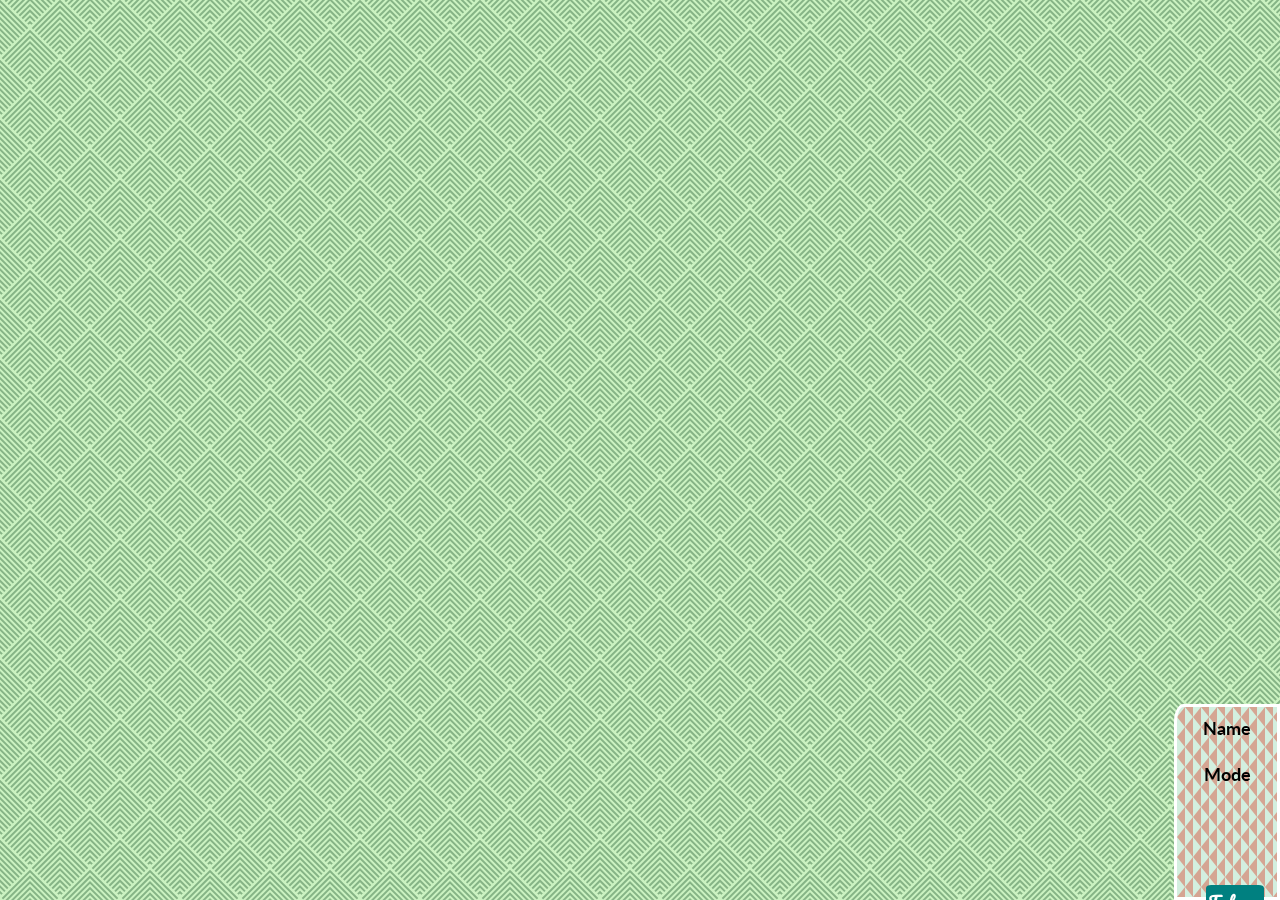
<file: game.html>
<!DOCTYPE html>

<html lang='en'>

<head>
  <meta charset='UTF-8'>
  <meta name='viewport' content='width=device-width, initial-scale=1.0'>
  <link rel='stylesheet' href='css/style.css'>
  <script src="https://ajax.googleapis.com/ajax/libs/jquery/3.5.1/jquery.min.js"></script>
  <title>Concentration Cascadia</title>

</head>

<body>

  <header>
    <nav>
    </nav>
  </header>

  <main>

    <section class="memory-game">

    </section>
  </main>

  <footer>
    <div id='infoDiv'>
      <p id = 'name'>Name</p>
        <br>
      <p id = 'mode'>Mode</p>
      <a href="index.html" id='toHome' class="bouncy">To home</a>
    </div>
  </footer>

<script type='text/javascript' src='js/game.js'></script>

</body>

</html>
</file>
<file: css/style.css>
/* Note: Keep global variables organized */

@import url('https://fonts.googleapis.com/css2?family=Notable&display=swap');

@import url('https://fonts.googleapis.com/css2?family=Lobster+Two&display=swap');

@import url('https://fonts.googleapis.com/css2?family=Lobster+Two&family=Pacifico&display=swap');

@import url('https://fonts.googleapis.com/css2?family=Lato&display=swap');

*{
  margin: 0;
  padding: 0;
}

/* Global CSS Variables */

html{
  font-family: 'Notable', sans-serif;
  background-color: #cbf2c1;
  background-image: url("data:image/svg+xml,%3Csvg width='60' height='60' viewBox='0 0 60 60' xmlns='http://www.w3.org/2000/svg'%3E%3Cpath d='M54.627 0l.83.828-1.415 1.415L51.8 0h2.827zM5.373 0l-.83.828L5.96 2.243 8.2 0H5.374zM48.97 0l3.657 3.657-1.414 1.414L46.143 0h2.828zM11.03 0L7.372 3.657 8.787 5.07 13.857 0H11.03zm32.284 0L49.8 6.485 48.384 7.9l-7.9-7.9h2.83zM16.686 0L10.2 6.485 11.616 7.9l7.9-7.9h-2.83zm20.97 0l9.315 9.314-1.414 1.414L34.828 0h2.83zM22.344 0L13.03 9.314l1.414 1.414L25.172 0h-2.83zM32 0l12.142 12.142-1.414 1.414L30 .828 17.272 13.556l-1.414-1.414L28 0h4zM.284 0l28 28-1.414 1.414L0 2.544V0h.284zM0 5.373l25.456 25.455-1.414 1.415L0 8.2V5.374zm0 5.656l22.627 22.627-1.414 1.414L0 13.86v-2.83zm0 5.656l19.8 19.8-1.415 1.413L0 19.514v-2.83zm0 5.657l16.97 16.97-1.414 1.415L0 25.172v-2.83zM0 28l14.142 14.142-1.414 1.414L0 30.828V28zm0 5.657L11.314 44.97 9.9 46.386l-9.9-9.9v-2.828zm0 5.657L8.485 47.8 7.07 49.212 0 42.143v-2.83zm0 5.657l5.657 5.657-1.414 1.415L0 47.8v-2.83zm0 5.657l2.828 2.83-1.414 1.413L0 53.456v-2.83zM54.627 60L30 35.373 5.373 60H8.2L30 38.2 51.8 60h2.827zm-5.656 0L30 41.03 11.03 60h2.828L30 43.858 46.142 60h2.83zm-5.656 0L30 46.686 16.686 60h2.83L30 49.515 40.485 60h2.83zm-5.657 0L30 52.343 22.343 60h2.83L30 55.172 34.828 60h2.83zM32 60l-2-2-2 2h4zM59.716 0l-28 28 1.414 1.414L60 2.544V0h-.284zM60 5.373L34.544 30.828l1.414 1.415L60 8.2V5.374zm0 5.656L37.373 33.656l1.414 1.414L60 13.86v-2.83zm0 5.656l-19.8 19.8 1.415 1.413L60 19.514v-2.83zm0 5.657l-16.97 16.97 1.414 1.415L60 25.172v-2.83zM60 28L45.858 42.142l1.414 1.414L60 30.828V28zm0 5.657L48.686 44.97l1.415 1.415 9.9-9.9v-2.828zm0 5.657L51.515 47.8l1.414 1.413 7.07-7.07v-2.83zm0 5.657l-5.657 5.657 1.414 1.415L60 47.8v-2.83zm0 5.657l-2.828 2.83 1.414 1.413L60 53.456v-2.83zM39.9 16.385l1.414-1.414L30 3.658 18.686 14.97l1.415 1.415 9.9-9.9 9.9 9.9zm-2.83 2.828l1.415-1.414L30 9.313 21.515 17.8l1.414 1.413 7.07-7.07 7.07 7.07zm-2.827 2.83l1.414-1.416L30 14.97l-5.657 5.657 1.414 1.415L30 17.8l4.243 4.242zm-2.83 2.827l1.415-1.414L30 20.626l-2.828 2.83 1.414 1.414L30 23.456l1.414 1.414zM56.87 59.414L58.284 58 30 29.716 1.716 58l1.414 1.414L30 32.544l26.87 26.87z' fill='%231e572e' fill-opacity='0.4' fill-rule='evenodd'/%3E%3C/svg%3E");
}

#modeSpan {
  position: absolute;
  margin-top: 30px;
  margin-left: 48px;
}

p {
  font-family: 'Lato', sans-serif;}

input{
  font-family: 'Lobster Two', cursive;
  height: 20px;
}

h1{
  background-color: rgb(61, 199, 142, 0.6);
  display: inline-block;
  padding: 10px;
  margin-top: 10px;
  border-radius: 10px;
  border: double 3px white;
}

#wrapperDiv {
text-align: center;
margin: 1%;
height: 93vh;
width: 96%;
border: solid white 8px;
border-radius: 5%;
background-color: transparent;
}

/* #wrapperDiv2 {
margin: 1%;
height: 87vh;
width: 96%;
background: transparent;
border: solid white 8px;
border-radius: 5%;
} */

/* #wrapperDiv3{
  margin: 1%;
  height: 87vh;
  width: 96%;
  background: transparent;
  border: solid white 8px;
  border-radius: 5%;
  border-bottom: none;
  border-top: none;
  } */

.concentration {
  width: 82%;
  height: 669px;
  margin: auto;
  display: flex;
  flex-wrap: wrap;
  perspective: 1000px;
  border: none;
  margin-left: 103px;
  margin-top: 35px;
  align-content: space-around;
  align-items: center;
}

.new-cards {
  max-width: 150px;
  flex-grow: 1;
  margin: 20px;
}

#picLeft {
    background-color: #d3efdf;
background-image: url("data:image/svg+xml,%3Csvg width='16' height='20' viewBox='0 0 16 20' xmlns='http://www.w3.org/2000/svg'%3E%3Cg fill='%23eb9589' fill-opacity='0.4' fill-rule='evenodd'%3E%3Cpath d='M8 0v20L0 10M16 0v10L8 0M16 10v10H8'/%3E%3C/g%3E%3C/svg%3E");
}

.button {
  background-color: rgb(61, 199, 142, 0.6);
  border: none;
  color: black;
  padding: 15px 32px;
  text-align: center;
  text-decoration: none;
  display: inline-block;
  font-size: 16px;
  letter-spacing: 5px;
  border: double white 5px;
  border-radius: 10%;
}

#playAgain:hover{
color: red;
}

a {
  text-decoration: none;
  color: white;
  padding: 3px;
  border-radius: 4px;
}

.forms {
  font-family: 'Pacifico', cursive;
}

h4 {
  letter-spacing: 2px;
  margin-top: 3px;
}

#nameForm {
  text-align: left;
  display: flex;
  flex-wrap: wrap;
  justify-content: space-around;
  align-items: center;
}

.spaceholder {
  flex-basis: 100%;
  padding-top: 5px;
  text-align: center;
}

#subButton {
  right: 0;
  bottom: 0;
  margin-left: auto;
  margin-right: auto;
  width: 400px;
  height: 55px;
  margin-top: 20px;
}

/* Page 1 variables */

#homeHolder{
  position: relative;
  background-color: #d3efdf;
  background-image: url("data:image/svg+xml,%3Csvg width='16' height='20' viewBox='0 0 16 20' xmlns='http://www.w3.org/2000/svg'%3E%3Cg fill='%23d83720' fill-opacity='0.4' fill-rule='evenodd'%3E%3Cpath d='M8 0v20L0 10M16 0v10L8 0M16 10v10H8'/%3E%3C/g%3E%3C/svg%3E");
  height: 300px;
  margin-top: 210px;
  width: 100%;
}

#instructions{
  background-color: honeydew;
  margin: auto;
  position: absolute;
  top: 0; left: 0%; bottom: 0; right: 0;
  width: 600px; /* Need a specific value to work */
  height: 350px;
  width: 40%;
  text-align: center;
  padding: 40px;
  border-radius: 10%;
}

#instructionline {
  margin-bottom: 10px;
}

/* Page 2 variables */
 
#gameBoard{
  position: absolute;
  border: white 2px solid;
  height: 90vh;
  width: 96vw;
  margin: 1vh;
  padding: 2vh;
  min-width: 96wv;
  min-height: 90vh;
}

#toHome{
  position: absolute;
  font-size: smaller;
  margin-top: 100px;
  margin-left: -21px;
  border-radius: 9%;
}

#infoDiv{
  padding-top: 10px;
  border-radius: 9% 0 0 0;
  text-align: center;
  width: 100px;
  position: fixed;
  background-color: honeydew;
  height: 180px;
  bottom: 0;
  right: 0;
  color: black;
  font-weight: bolder;
  font-size: large;
  background-color: #d3efdf;
  background-image: url("data:image/svg+xml,%3Csvg width='16' height='20' viewBox='0 0 16 20' xmlns='http://www.w3.org/2000/svg'%3E%3Cg fill='%23d83720' fill-opacity='0.4' fill-rule='evenodd'%3E%3Cpath d='M8 0v20L0 10M16 0v10L8 0M16 10v10H8'/%3E%3C/g%3E%3C/svg%3E");
  border: white solid 3px;
} 

.memory-game {
  width: 82%;
  height: 669px;
  margin: auto;
  display: flex;
  flex-wrap: wrap;
  perspective: 1000px;
  border: none;
  margin-left: 103px;
  margin-top: 35px;
}

.onboard {
  border: none;
  width: calc(20% - 10px);
  height: calc(25.333% - 10px);
  margin: 15px;
  margin-left: 30px;
  margin-right: 30px;
  position: relative;
  transform: scale(1);
  transform-style: preserve-3d;
  transition: transform .5s; /* controls speed of all "transforms" */
}

.onboard:active { /* the "click" response */
  transform: scale(0.97);
  transition: transform .2s;
  border: none;
}

.onboard.flip {
  border: none;
  transform: rotateY(180deg);
}

.front-face,
.back-face {
  width: 100%;
  height: 100%;
  padding: 10px;
  position: absolute;
  border-radius: 5px;
  background: transparent;
  border: none;
  background-color: white;
  backface-visibility: hidden;
  border-radius: 10%;
  border: solid 1px white;
}

.front-face {
  transform: rotateY(180deg);
  border: none;
  height: 100%;
  object-fit: cover; /* not the most elegant solution, but works */
}

.hide-it{
 animation: hide 5s 1 forwards;
}

@keyframes hide {
  from {opacity: 1;}
  to{opacity: 0.0;}
}

.bouncy{
  background-color: teal;
  animation: bouncy 5s infinite linear;
  position:relative;
  border-radius: 4px;
  color: white;
  border-style: none;
  font-family: 'Pacifico', cursive;
  padding: 3px;
  font-size: larger;
}

@keyframes bouncy {
  0%{top:0em;}
  40%{top:0em}
  43%{top:-0.9em}
  46%{top:0em}
  48%{top:-0.4em}
  50%{top:0em}
  100%{top:0em;}
} 

/* Page 3 styles */

.aboutMeDiv{
  right: 8px;
position: absolute;
  width: 100px;
  height: 100px;
  background-color: indigo;
  border-radius: 50%;
  border: solid black 3px;
}

#profiles{
  top: -518px;
  background-color: transparent;
  position: relative;
  width: 600px;
  height: 527px;
  right: 0;
  left: 748px;
  z-index: -1;
}

.aboutText {
  background-color: transparent;
  width: 100%;
  height: 45%;

  font-size: x-large;
  margin-left: -139px;
  margin-top: -45px;
  margin-bottom: 10px;
  letter-spacing: 2px;
  padding: 7px;
}

#aboutMe1{
  top: 100px;
  position: absolute;
  background-color: rgb(255, 255, 255);
  background: url(../img/paulheadshot.jpeg) no-repeat center center; 
  -webkit-background-size: cover;
  -moz-background-size: cover;
  -o-background-size: cover;
  background-size: cover;
}
#aboutMe2{
  top: 220px;
  position: absolute;
  background-color: rgb(103, 245, 60);
  background: url(../img/jcheadshot.jpeg) no-repeat center center; 
  -webkit-background-size: cover;
  -moz-background-size: cover;
  -o-background-size: cover;
  background-size: cover;
}
#aboutMe3{
  top: 340px;
  position: absolute;
  background-color: rgb(83, 95, 204);
  background: url(../img/rizoheadshot.jpg) no-repeat center center; 
  -webkit-background-size: cover;
  -moz-background-size: cover;
  -o-background-size: cover;
  background-size: cover;
}

#obrien-blurb {
  opacity: 0%;
}

#obrien-blurb:hover {
  animation: bioslideout 1.5s forwards ease-in;
}

@keyframes bioslideout {
  0% {
    opacity: 0%;
    transform: translateX(150%);
  }
  95%{
    transform: translateX(-160%);
  }
	100% {
    opacity: 100%;
		transform: translateX(-150%);
	}
}

#scoreBackground {
  border-radius: 10px;
  background-color: #DFDBE5;
  background-image: url("data:image/svg+xml,%3Csvg xmlns='http://www.w3.org/2000/svg' width='20' height='12' viewBox='0 0 20 12'%3E%3Cg fill-rule='evenodd'%3E%3Cg id='charlie-brown' fill='%23aca8b2' fill-opacity='0.4'%3E%3Cpath d='M9.8 12L0 2.2V.8l10 10 10-10v1.4L10.2 12h-.4zm-4 0L0 6.2V4.8L7.2 12H5.8zm8.4 0L20 6.2V4.8L12.8 12h1.4zM9.8 0l.2.2.2-.2h-.4zm-4 0L10 4.2 14.2 0h-1.4L10 2.8 7.2 0H5.8z'/%3E%3C/g%3E%3C/g%3E%3C/svg%3E");
  display: inline-block;
  width: 150px;
  padding: 35px;
  border: 3px white solid;
  animation: scoreboardSlide 10s 1s 1 forwards;
  margin-top: 76px;
  font-size: large;
  font-weight: bold;
  z-index: 34;
}

@keyframes scoreboardSlide {
  from {margin-left: 0px;}
  to{margin-left: -800px;}
}
</file>
